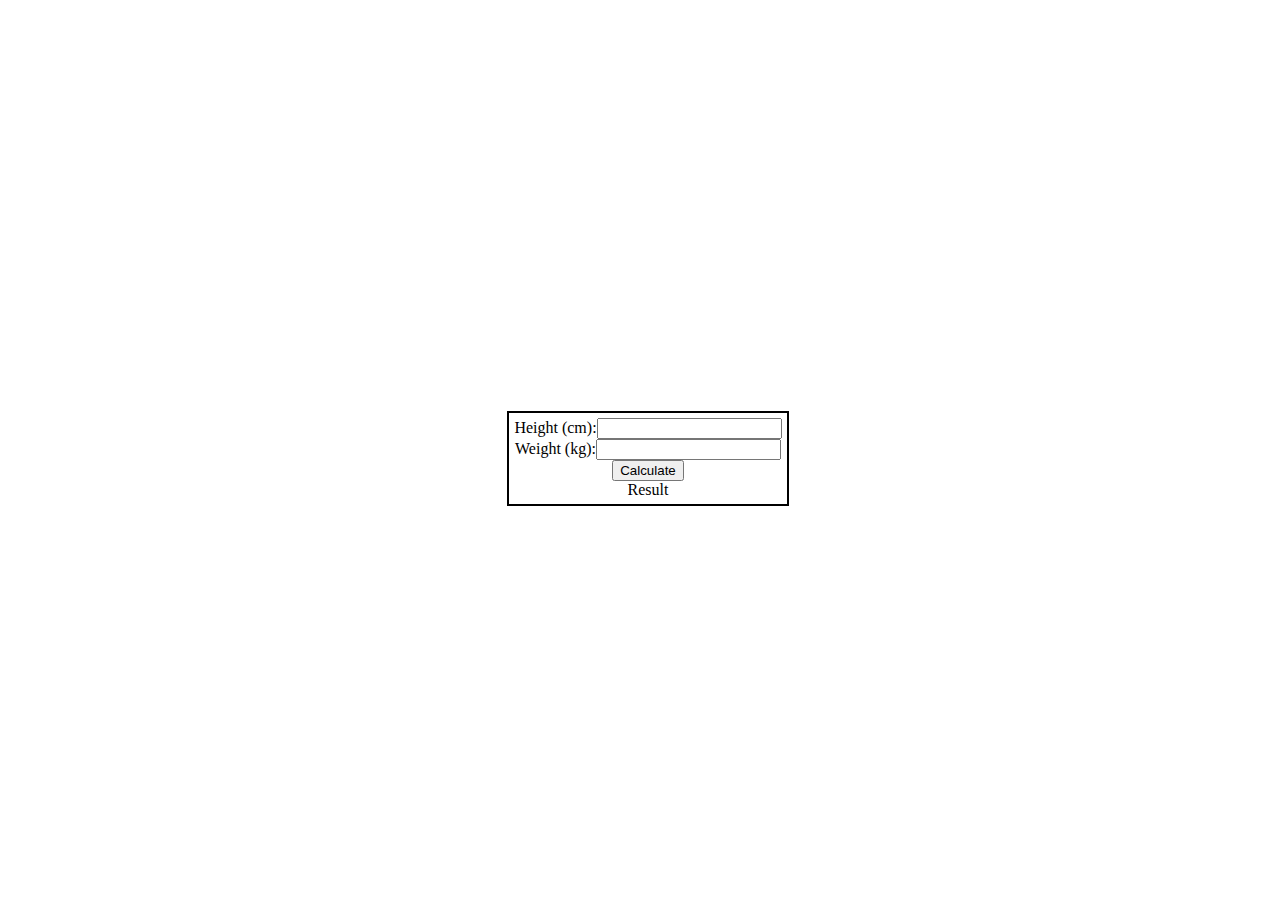
<file: bmi calculator/index.html>
<!DOCTYPE html>
<html lang="en">
<head>
    <meta charset="UTF-8">
    <meta name="viewport" content="width=device-width, initial-scale=1.0">
    <title>BMI Calculator</title>
    <link rel="stylesheet" href="style.css">
</head>
<body>
    <div class="container">
        <form action="">
            <label for="Height">Height (cm):<input type="text" name="height" id="height"></label><br>
            <label for="Weight">Weight (kg):<input type="text" name="weight" id="weight"></label><br>
            <button>Calculate</button>
            <div id="result">Result</div>
        </form>
    </div>
    <script src="index.js"></script>
</body>
</html>
</file>
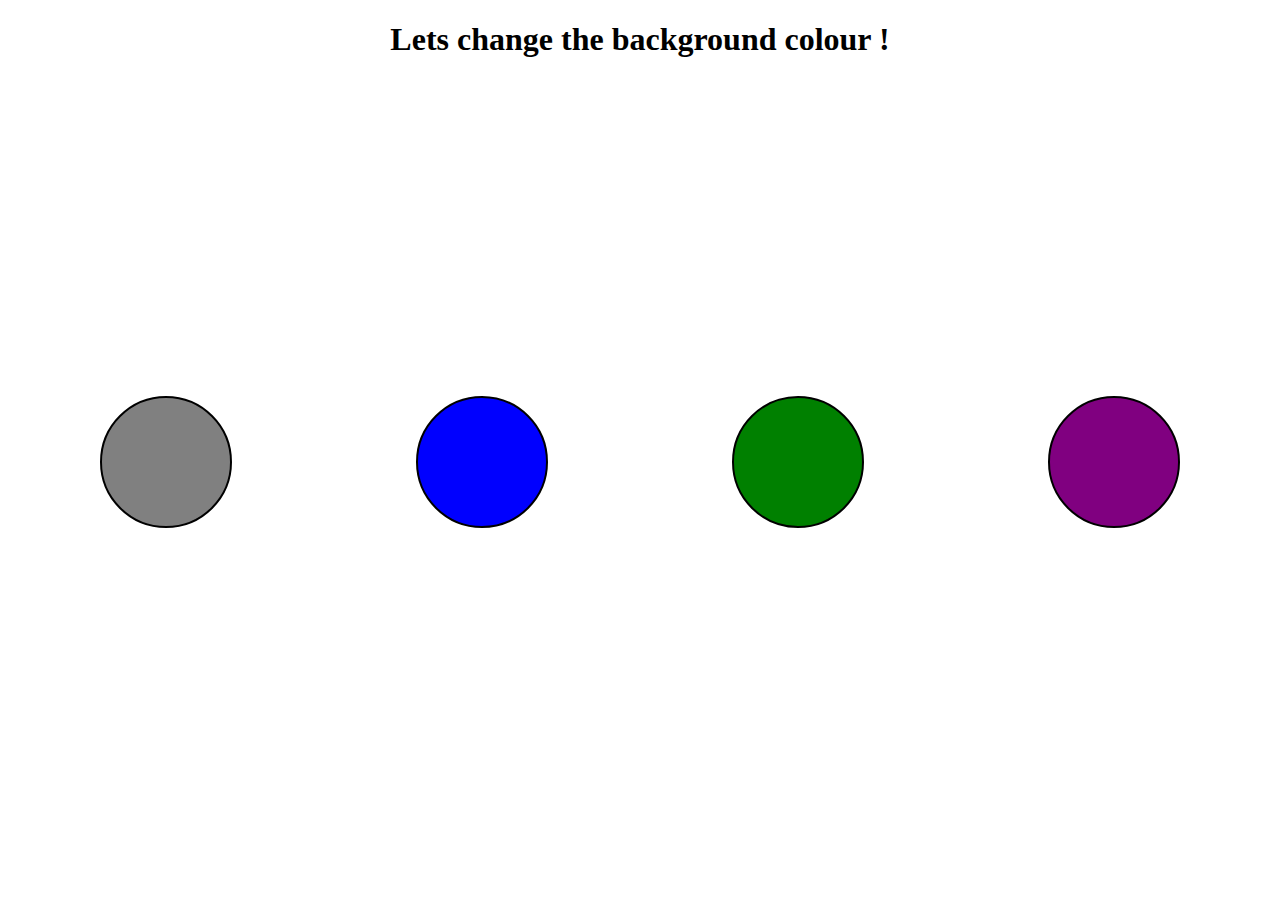
<file: color picker/index.html>
<!DOCTYPE html>
<html lang="en">
<head>
    <meta charset="UTF-8">
    <meta name="viewport" content="width=device-width, initial-scale=1.0">
    <title>Color</title>
    <link rel="stylesheet" href="style.css">
</head>
<body>
    <div class="container">
        <h1>Lets change the background colour !</h1>
        <div class="colors">
            <div class="color" id="gray"></div>
            <div class="color" id="blue"></div>
            <div class="color" id="green"></div>
            <div class="color" id="purple"></div>
        </div>

    </div>

    <script src="index.js"></script>
</body>
</html>
</file>
<file: bmi calculator/style.css>
.container{
    width: 100vw;
    height: 100vh;
    display: flex;
    justify-content: center;
    align-items: center;
    
}

form{
    padding: 5px 5px 5px 5px;
    text-align: center;
    border: 2px solid black;
}
</file>
<file: color picker/style.css>
.colors{
    /* background-color: red;*/
    /* border: 30px solid black; */
    height: 85vh; 
    display: flex;
    justify-content: space-around;
    align-items: center;
    
}
.color{
    display: inline-block;
    height: 10vw;
    width: 10vw;
    border: 2px solid black;
    border-color: 10px;
    border-radius: 50%;

}
h1{
    /* background-color: red; */
    text-align: center;
}

#gray{
    background-color: gray;
}
#blue{
    background-color: blue;
}
#green{
    background-color: green;
}
#purple{
    background-color: purple;
}
</file>
